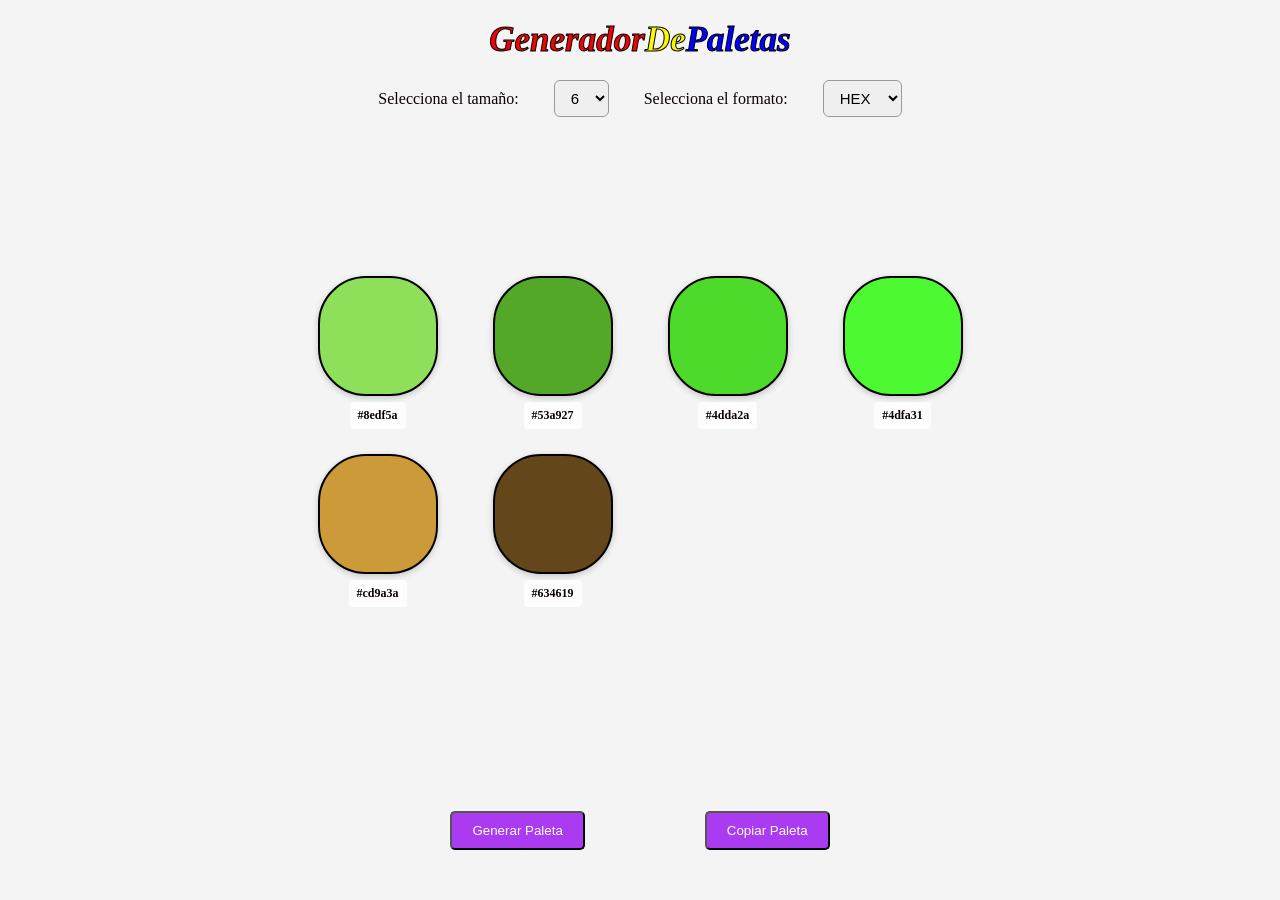
<file: index.html>
<!DOCTYPE html>
<html lang="en">
<head>
    <meta charset="UTF-8">
    <meta name="viewport" content="width=device-width, initial-scale=1.0">
    <link rel="stylesheet" href="colores.css">
    <title>Generador de Paletas</title>
</head>
<body>
    <h1>
        <span class="rojo">Generador</span><span class="amarillo">De</span><span class="azul">Paletas</span>
    </h1>

<div class="controles">

<label for="tamaño">Selecciona el tamaño:</label>

<select id="tamaño">
    <option>6</option>
    <option>8</option>
    <option>9</option>
</select>

<label for="formato">Selecciona el formato:</label>

<select id="formato">
    <option>HEX</option>
    <option>RGB</option>
    <option>HSL</option>
</select>

</div>

<div id="paleta"></div>

<div class="botones">
<button id="generar">Generar Paleta</button>
<button id="copiar">Copiar Paleta</button>
</div>

<dialog id="dialogo">
    <p>Paleta copiada al portapapeles</p>
    <button id="cerrar">Cerrar</button>
    </dialog>

<script src="colores.js"></script>
</body>
</html>
</file>
<file: colores.css>
* {
    margin: 0;     /*elimina los márgenes que el navegador agrega por defecto*/
    padding: 0; /*elimina el padding que el navegador agrega por defecto*/
    box-sizing: border-box; /*establece que el tamaño de los elementos se calcule incluyendo el padding y el borde*/
}

body{
    background-color: #f4f4f5;
    font-family: 'Times New Roman', Times, serif;
    color:#0a0101;

    display: flex; /*coloca los elementos en una fila*/
    flex-direction: column;
    align-items: center;

    min-height: 100vh; /*el body ocupa al menos el 100% de la altura de la ventana del navegador*/
}

h1{
    margin: 20px 0;
    font-size: 35px;
    font-weight: 700;
    font-style: italic;
    -webkit-text-stroke: 1px #000000;
}
.rojo{
    color: #ef0404;
}
.amarillo{
    color: #f9f905;
}
.azul{
    color: #0000ff;
}

.controles{
    display: flex;
    justify-content: center;
    align-items: center;
    gap: 35px; /*establece un espacio de 30px entre los elementos hijos*/
    margin-bottom: 25px;
}

select{
    padding: 8px 12px;
    border-radius: 6px;
    border: 1px solid #999;
    font-size: 15px;
    cursor: pointer;
}

.botones{
    display: flex;
    justify-content: center;
    gap: 20px;
    margin-top: 20px;
}

#generar, #copiar {
    margin: 50px;
    padding: 10px 20px;
    border-radius: 5px;
    cursor: pointer;
    transition: background-color 0.3s ease; /*agrega una transición suave al cambiar el color de fondo*/
    background-color: #AA3BF0;
    color: #fff;
}

#generar:hover,
#copiar:hover{
    transform: translateY(-3px); /*mueve el botón hacia arriba al pasar el mouse por encima*/
    background-color: white;
    color: #AA3BF0;
}

#paleta{
    display: grid; /*establece un diseño de cuadrícula para los elementos hijos*/
    grid-template-columns: repeat(auto-fit, minmax(150px, 1fr)); /*define el número de columnas y su tamaño mínimo y máximo*/
    gap: 25px; /*establece un espacio de 25px entre las filas*/
    max-width: 800px; /*limita el ancho máximo del contenedor a 800px*/
    margin: auto;
}

.item-color {
    display: flex;
    flex-direction: column;
    align-items: center;
    gap: 6px;
}

.color {
    width: 120px;
    height: 120px;
    border: 2px solid #000;
    border-radius: 40%;
    box-shadow: 0 2px 6px rgba(0, 0, 0, 0.2);
}

.valor-color {
    background-color: rgba(255, 255, 255, 0.85);
    padding: 6px 8px;
    border-radius: 4px;
    font-size: 12px;
    font-weight: bold;
    text-align: center;
    margin: 0;
}
</file>
